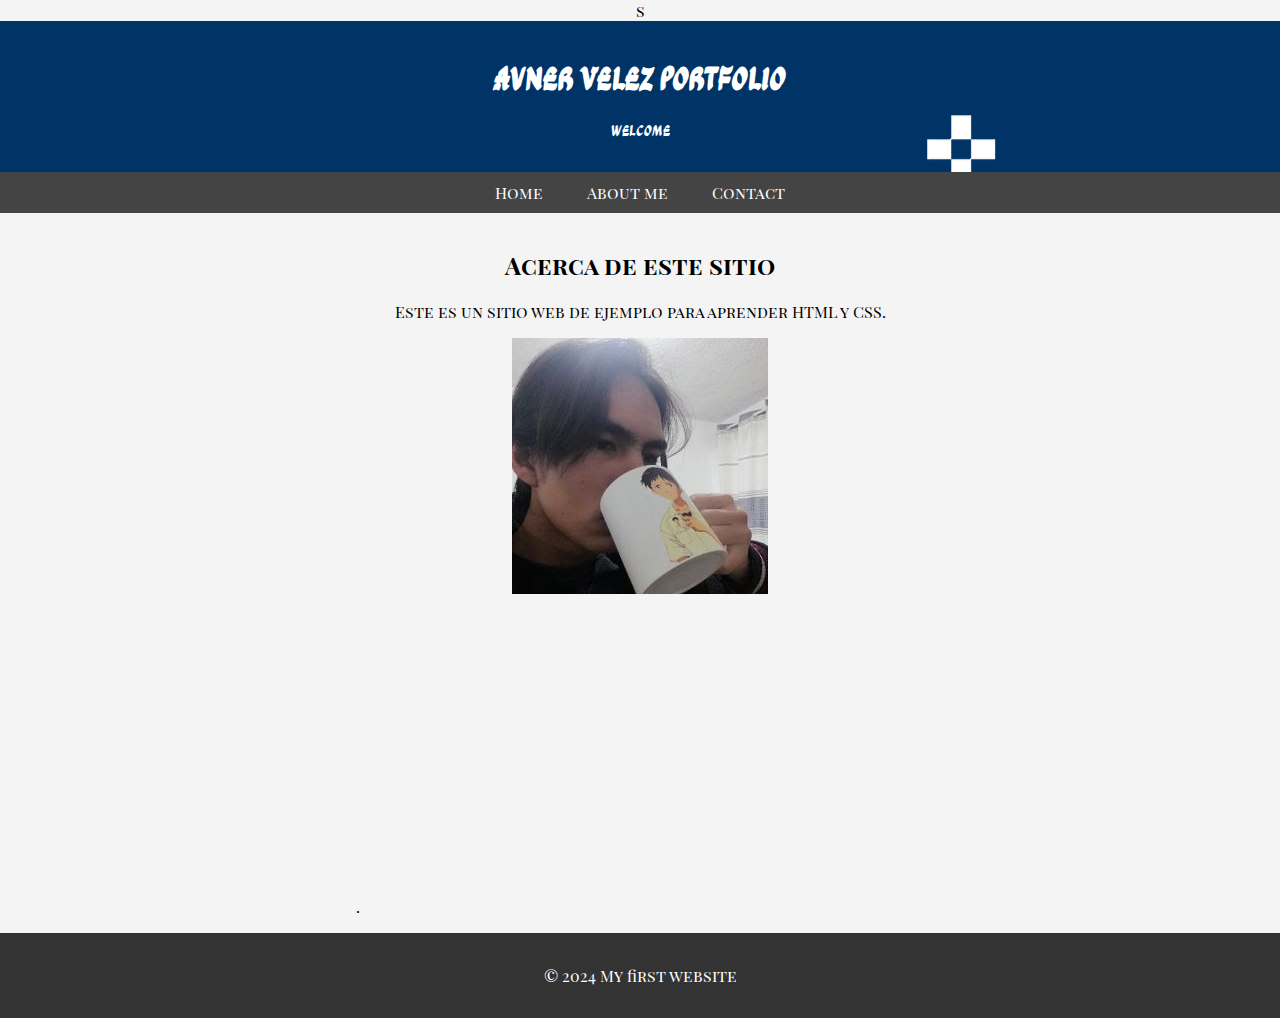
<file: index.html>
<!DOCTYPE html>
<html lang="es">
<head>
    <link rel="preconnect" href="https://fonts.googleapis.com">
<link rel="preconnect" href="https://fonts.gstatic.com" crossorigin>
<link href="https://fonts.googleapis.com/css2?family=Ga+Maamli&family=Playfair+Display+SC:ital,wght@0,400;0,700;0,900;1,400;1,700;1,900&family=Roboto:ital,wght@0,100;0,300;0,400;0,500;0,700;0,900;1,100;1,300;1,400;1,500;1,700;1,900&display=swap" rel="stylesheet">s
    <!-- Especifica el tipo de documento y la versión de HTML -->
    <meta charset="UTF-8">
    <!-- Configura el viewport para que el sitio sea responsive -->
    <meta name="viewport" content="width=device-width, initial-scale=1.0">
    <!-- Título de la página que aparece en la pestaña del navegador -->
    <title>Practica 1</title>

    <!-- STYLESHEET -->
    <link rel="stylesheet" href="styles.css">
  <link
    rel="stylesheet"
    href="https://cdnjs.cloudflare.com/ajax/libs/animate.css/4.1.1/animate.min.css"
  />
</head>
<body>
    <!-- Sección de encabezado del sitio -->
    <header>
        <h1 class="animate__animated animate__fadeInUp">Avner Velez portfolio</h1>
        <p>welcome<p>
    </header>
    <!-- Barra de navegación con enlaces -->
    <nav>
        <ul>
            <li><a href="index.html">Home</a></li>
            <li><a href="AboutMe.html">About me</a></li>
            <li>
                <a href="#">Contact</a>
                <ul>
                    <li><a href="https://www.instagram.com/">Instagram</a></li>
                    <li><a href="https://es-la.facebook.com/">Facebook</a></li>
                </ul>
            </li>
        </ul>
    </nav>  
    <!-- Contenido principal de la página -->
    <main>
        <section>
            <h2>Acerca de este sitio</h2>
            <p>Este es un sitio web de ejemplo para aprender HTML y CSS.</p>
        </section>
        <img src="yo.png">
        <br>. <!-- SALTO DE LINEA (HTML) -->
       <iframe width="560" height="315" src="https://www.youtube.com/embed/K0Fdt5JLsS0?si=TM9s9BF7OKpDMA4b" title="YouTube video player" frameborder="0" allow="accelerometer; autoplay; clipboard-write; encrypted-media; gyroscope; picture-in-picture; web-share" referrerpolicy="strict-origin-when-cross-origin" allowfullscreen></iframe>
    </main>
    <!-- Pie de página del sitio -->
    <footer>
        <p>&copy; 2024 My first website</p>
    </footer>
</body>
</html>
</file>
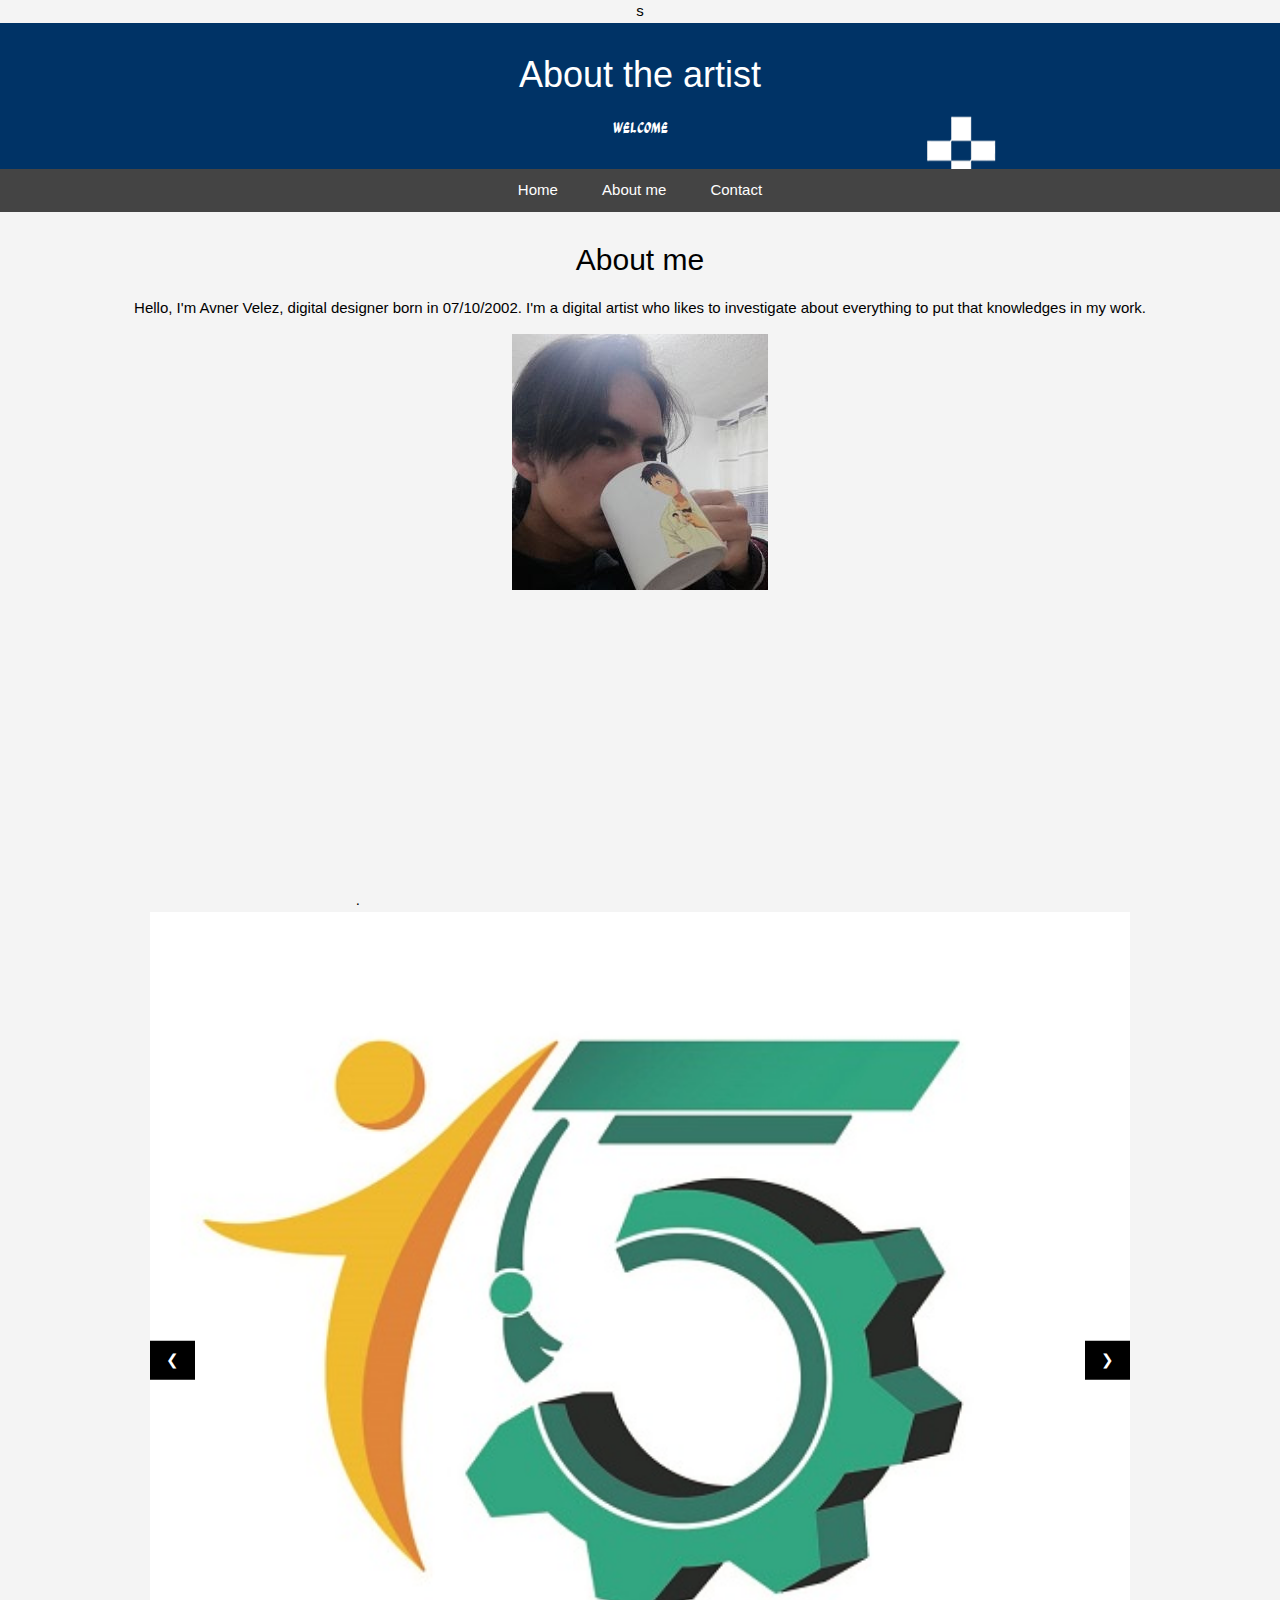
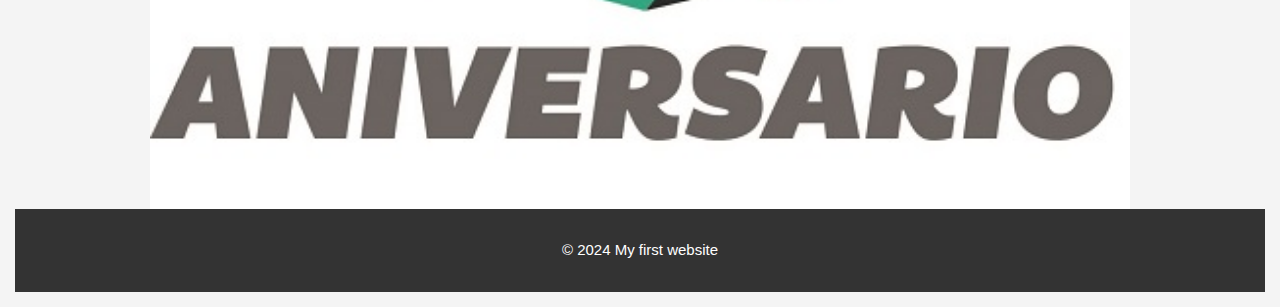
<file: AboutMe.html>
<!DOCTYPE html>
<html lang="es">
<head>
    <link rel="preconnect" href="https://fonts.googleapis.com">
<link rel="preconnect" href="https://fonts.gstatic.com" crossorigin>
<link href="https://fonts.googleapis.com/css2?family=Ga+Maamli&family=Playfair+Display+SC:ital,wght@0,400;0,700;0,900;1,400;1,700;1,900&family=Roboto:ital,wght@0,100;0,300;0,400;0,500;0,700;0,900;1,100;1,300;1,400;1,500;1,700;1,900&display=swap" rel="stylesheet">s
    <!-- Especifica el tipo de documento y la versión de HTML -->
    <meta charset="UTF-8">
    <!-- Configura el viewport para que el sitio sea responsive -->
    <meta name="viewport" content="width=device-width, initial-scale=1.0">
    <!-- Título de la página que aparece en la pestaña del navegador -->
    <title>ABOUT ME</title>

    <!-- STYLESHEET -->
    <link rel="stylesheet" href="styles.css">
     <!-- STYLESHEET PARA SLIDER-->
    <link rel="stylesheet" href="https://www.w3schools.com/w3css/4/w3.css">
        <style>
        .mySlides {display:none;}
        </style>
</head>
<body>
    <!-- Sección de encabezado del sitio -->
    <header>
        <h1>About the artist</h1>
        <p>welcome<p>
    </header>
    <!-- Barra de navegación con enlaces -->
    <nav>
        <ul>
            <li><a href="index.html">Home</a></li>
            <li><a href="AboutMe.html">About me</a></li>
            <li>
                <a href="Contact.html">Contact</a>
                <ul>
                    <li><a href="https://www.instagram.com/">Instagram</a></li>
                    <li><a href="https://es-la.facebook.com/">Facebook</a></li>
                </ul>
            </li>
        </ul>
    </nav>  
    <!-- Contenido principal de la página -->
    <main>
        <section>
            <h2>About me</h2>
            <p>Hello, I'm Avner Velez, digital designer born in 07/10/2002.
                I'm a digital artist who likes to investigate about everything to put that knowledges in my work.</p>
        </section>
        <img src="yo.png">
        <br>. <!-- SALTO DE LINEA (HTML) -->
        <iframe width="560" height="315" src="https://www.youtube.com/embed/L_jWHffIx5E?si=gBGBooPRoTDn8Mn8" title="YouTube video player" frameborder="0" allow="accelerometer; autoplay; clipboard-write; encrypted-media; gyroscope; picture-in-picture; web-share" referrerpolicy="strict-origin-when-cross-origin" allowfullscreen></iframe>   
        <!-- Contenedor principal del slider -->

     <div class="w3-content w3-display-container">
              <img class="mySlides" src="img1.jpg" style="width:100%">
              <img class="mySlides" src="img2.png" style="width:100%">
              <img class="mySlides" src="img3.jpg" style="width:100%">

              <button class="w3-button w3-black w3-display-left" onclick="plusDivs(-1)">&#10094;</button>
              <button class="w3-button w3-black w3-display-right" onclick="plusDivs(1)">&#10095;</button>
            </div>

            <script>
            var slideIndex = 1;
            showDivs(slideIndex);

            function plusDivs(n) {
              showDivs(slideIndex += n);
            }

            function showDivs(n) {
              var i;
              var x = document.getElementsByClassName("mySlides");
              if (n > x.length) {slideIndex = 1}
              if (n < 1) {slideIndex = x.length}
              for (i = 0; i < x.length; i++) {
                x[i].style.display = "none";  
              }
              x[slideIndex-1].style.display = "block";  
            }
            </script>
   
    <!-- Pie de página del sitio -->
    <footer>
        <p>&copy; 2024 My first website</p>
    </footer>
</body>
</html>
</file>
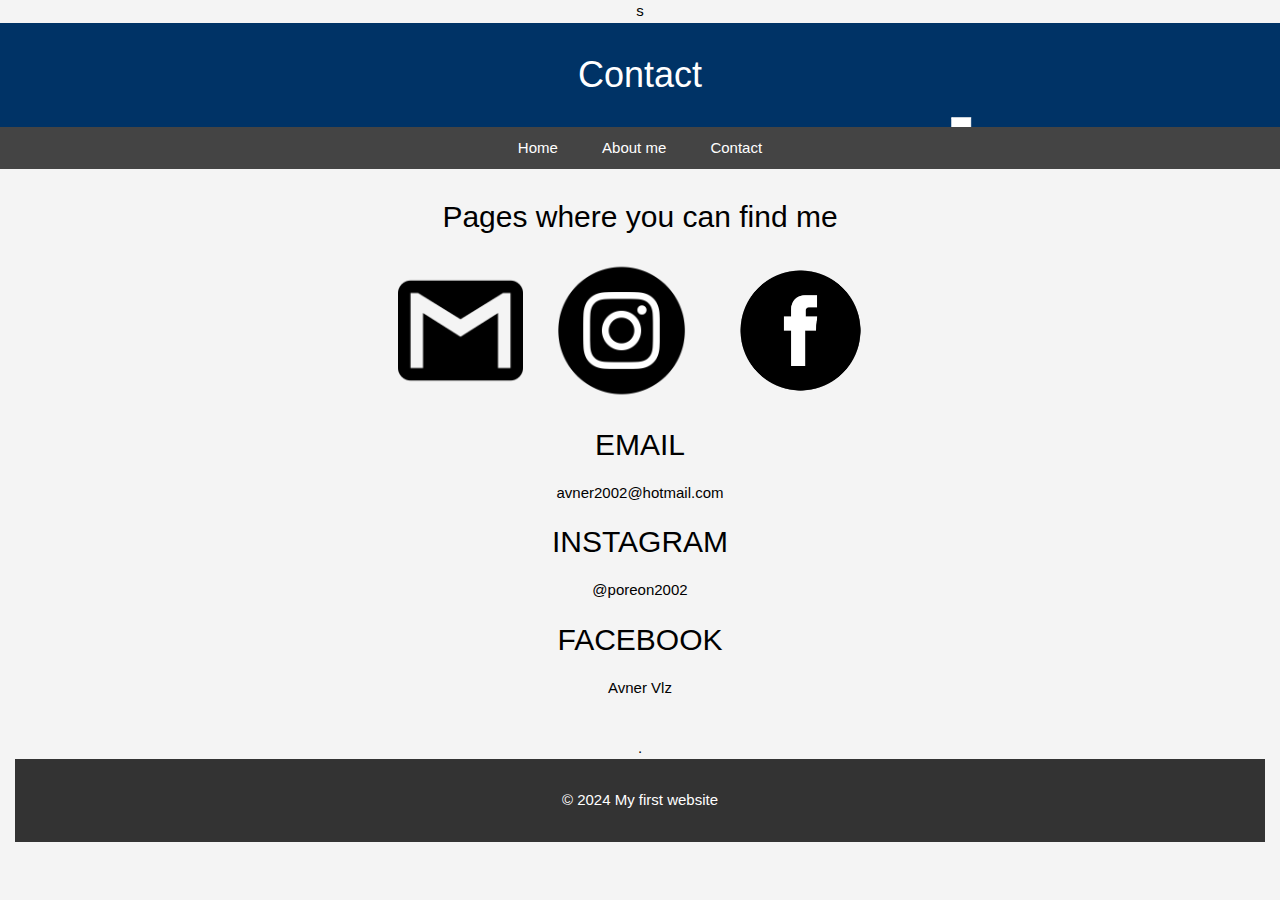
<file: Contact.html>
<!DOCTYPE html>
<html lang="es">
<head>
    <link rel="preconnect" href="https://fonts.googleapis.com">
<link rel="preconnect" href="https://fonts.gstatic.com" crossorigin>
<link href="https://fonts.googleapis.com/css2?family=Ga+Maamli&family=Playfair+Display+SC:ital,wght@0,400;0,700;0,900;1,400;1,700;1,900&family=Roboto:ital,wght@0,100;0,300;0,400;0,500;0,700;0,900;1,100;1,300;1,400;1,500;1,700;1,900&display=swap" rel="stylesheet">s
    <!-- Especifica el tipo de documento y la versión de HTML -->
    <meta charset="UTF-8">
    <!-- Configura el viewport para que el sitio sea responsive -->
    <meta name="viewport" content="width=device-width, initial-scale=1.0">
    <!-- Título de la página que aparece en la pestaña del navegador -->
    <title>CONTACT</title>

    <!-- STYLESHEET -->
    <link rel="stylesheet" href="styles.css">
     <!-- STYLESHEET PARA SLIDER-->
    <link rel="stylesheet" href="https://www.w3schools.com/w3css/4/w3.css">
        <style>
        .mySlides {display:none;}
        </style>
</head>
<body>
    <!-- Sección de encabezado del sitio -->
    <header>
        <h1>Contact</h1>
    </header>
    <!-- Barra de navegación con enlaces -->
    <nav>
        <ul>
            <li><a href="index.html">Home</a></li>
            <li><a href="AboutMe.html">About me</a></li>
            <li>
                <a href="Contact.html">Contact</a>
                <ul>
                    <li><a href="https://www.instagram.com/">Instagram</a></li>
                    <li><a href="https://es-la.facebook.com/">Facebook</a></li>
                </ul>
            </li>
        </ul>
    </nav>  
    <!-- Contenido principal de la página -->
    <main>
        <section>
            <h2>Pages where you can find me</h2>
        </section>
            <div class="cont">
        <img class="imag" src="correo.png" style="width:10%">
        <img class="imag" src="insta.png" style="width:15%">
        <img class="imag" src="face.png" style="width:13%">
            </div>

        <div class="cont2">

        <div class="colu">
            <h2>EMAIL</h2>
            <p>avner2002@hotmail.com</p>
        </div>

        <div class="colu">
            <h2>INSTAGRAM</h2>
            <p>@poreon2002</p>
        </div>

         <div class="colu">
            <h2>FACEBOOK</h2>
            <p>Avner Vlz</p>
        </div>

        </div>

        <br>. <!-- SALTO DE LINEA (HTML) -->
            <script>
            var slideIndex = 1;
            showDivs(slideIndex);

            function plusDivs(n) {
              showDivs(slideIndex += n);
            }

            function showDivs(n) {
              var i;
              var x = document.getElementsByClassName("mySlides");
              if (n > x.length) {slideIndex = 1}
              if (n < 1) {slideIndex = x.length}
              for (i = 0; i < x.length; i++) {
                x[i].style.display = "none";  
              }
              x[slideIndex-1].style.display = "block";  
            }
            </script>
   
    <!-- Pie de página del sitio -->
    <footer>
        <p>&copy; 2024 My first website</p>
    </footer>
</body>
</html>
</file>
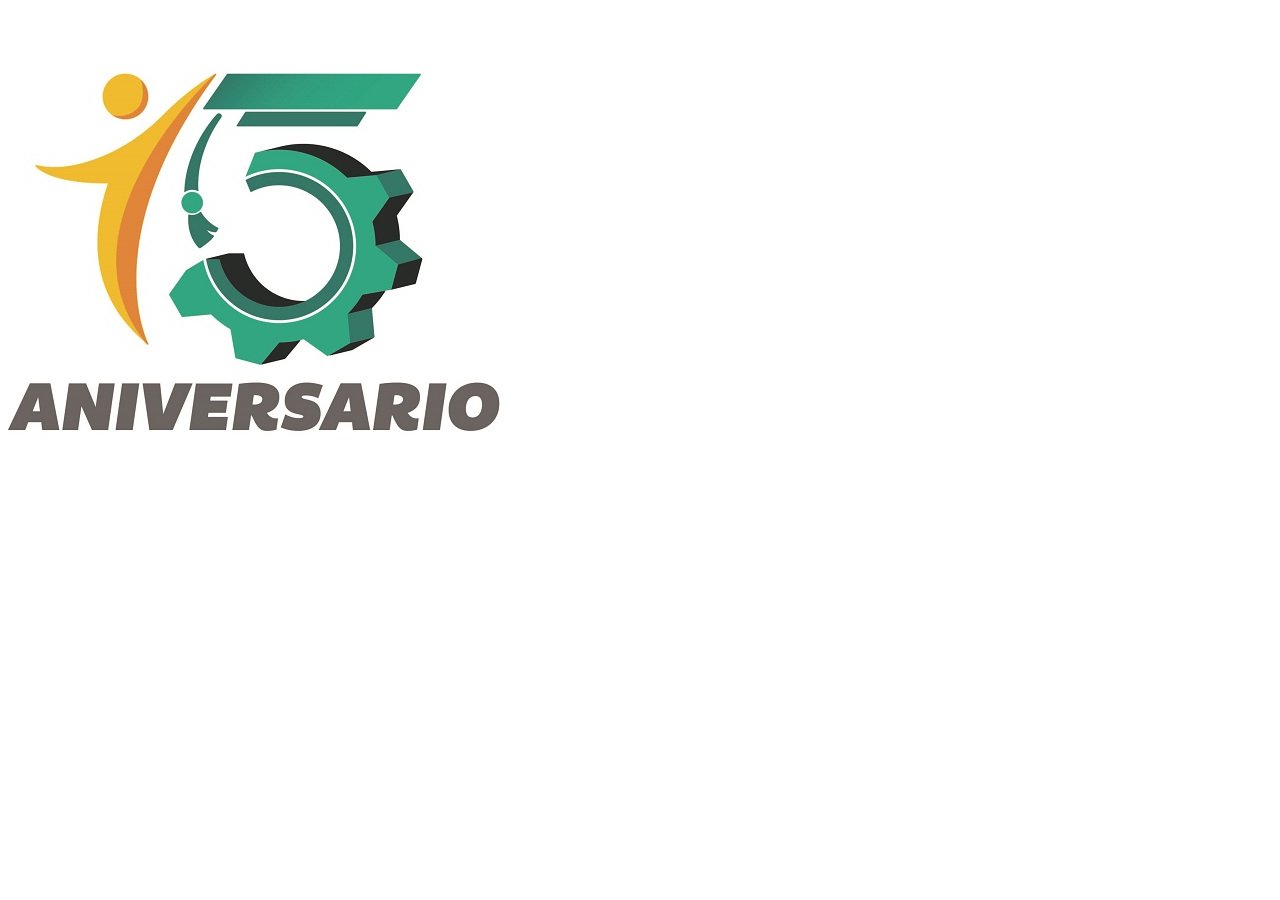
<file: slider_example.html>
<!DOCTYPE html>
<html lang="es">
<head>
    <meta charset="UTF-8">
    <meta name="viewport" content="width=device-width, initial-scale=1.0">
    <title>Slider de Fotos</title>
    <style>
        /* Estilos para el contenedor principal del slider */
        .slider-container {
            max-width: 100%; /* Ancho máximo del slider */
            margin: 0 auto; /* Centra el slider horizontalmente */
            position: relative; /* Posición relativa para los elementos internos */
            overflow: hidden; /* Oculta cualquier contenido que sobresalga del contenedor */
        }
        /* Estilos para el contenedor de las imágenes */
        .slider-content {
            display: flex; /* Utiliza flexbox para alinear las imágenes horizontalmente */
            transition: transform 0.5s ease; /* Transición suave al cambiar las imágenes */
        }
        /* Estilos para cada imagen del slider */
        .slider-item {
            max-width: 100%; /* Cada imagen ocupa al menos el ancho completo del contenedor */
            flex: 0 0 auto; /* Permite que las imágenes mantengan su tamaño original */
            height: auto;
            object-fit: cover;
        }
    </style>
</head>
<body>
    <!-- Contenedor principal del slider -->
    <div class="slider-container">
        <!-- Contenedor de las imágenes -->
        <div class="slider-content">
            <!-- Primera imagen del slider -->
            <div class="slider-item">
                <img src="img1.jpg" alt="Imagen 1">
            </div>
            <!-- Segunda imagen del slider -->
            <div class="slider-item">
                <img src="img2.png" alt="Imagen 2">
            </div>
            <!-- Tercera imagen del slider -->
            <div class="slider-item">
                <img src="img3.jpg" alt="Imagen 3">
            </div>
        </div>
    </div>

    <!-- JavaScript para controlar el slider -->
    <script>
        document.addEventListener("DOMContentLoaded", function() {
            let slideIndex = 0; // Inicializa el índice de las imágenes

            // Obtiene todas las imágenes del slider
            const slides = document.querySelectorAll(".slider-item");
            const totalSlides = slides.length; // Calcula el número total de imágenes

            // Función para mostrar las imágenes del slider
            function showSlides() {
                slides.forEach(slide => {
                    slide.style.display = "none"; // Oculta todas las imágenes
                });

                slideIndex++; // Aumenta el índice de la imagen actual
                if (slideIndex > totalSlides) { slideIndex = 1; } // Reinicia el índice si es mayor que el número total de imágenes

                slides[slideIndex - 1].style.display = "block"; // Muestra la imagen actual
                setTimeout(showSlides, 2000); // Cambia de imagen cada 2 segundos
            }

            showSlides(); // Inicia la función para mostrar las imágenes
        });
    </script>
</body>
</html>
</file>
<file: styles.css>
/* Estilos globales para el cuerpo del documento */
body {
    /* Tipo de letra utilizado */
    font-family: "Playfair Display SC", serif;
    /* Elimina los márgenes y el relleno por defecto */
    margin: 0;
    padding: 0;
    /* Color de fondo del sitio web */
    background-color: #f4f4f4;
    text-align: center;
}

 .container{justify-content: center;}

/* Estilos para el encabezado */
header {
    font-family: "Ga Maamli", sans-serif;
  font-weight: 400;
  font-style: normal;
    /* Color de fondo del encabezado */
    background-image: url("nyan.gif");
    /* Color del texto en el encabezado */
    color: #fff;
    /* Relleno interno del encabezado */
    padding: 1rem 0;
    /* Alineación del texto en el centro */
    text-align: center;
}

/* Estilos para la barra de navegación */
nav ul {
    /* Elimina el estilo de lista por defecto */
    list-style-type: none;
    /* Elimina el relleno interno */
    padding: 0;
    /* Alineación del texto en el centro */
    text-align: center;
    /* Color de fondo de la barra de navegación */
    background-color: #444;
    /* Elimina los márgenes */
    margin: 0;
}

/* Estilos para los elementos de la lista en la barra de navegación */
nav ul li {
    /* Muestra los elementos en línea */
    display: inline-block;
    /* Elimina los márgenes */
    margin: 0;
    position: relative;
}

/* Estilos para los enlaces en la barra de navegación */
nav ul li a {
    display: block;
            padding: 10px 20px;
            text-decoration: none;
            color: white;
        }

        nav ul li ul {
            display: none;
            position: absolute;
            top: 100%;
            left: 0;
            list-style-type: none;
            padding: 0;
            margin: 0;
        }

        nav ul li ul li {
            display: block;
        }
        nav ul li:hover ul {
            display: block;
        }

/* Estilos para el contenido principal */
main {
    /* Relleno interno del contenido principal */
    padding: 1rem;
}

/* Estilos para el pie de página */
footer {
    /* Color de fondo del pie de página */
    background-color: #333;
    /* Color del texto en el pie de página */
    color: #fff;
    /* Alineación del texto en el centro */
    text-align: center;
    /* Relleno interno del pie de página */
    padding: 1rem 0;
    /* Fija el pie de página en la parte inferior de la página */
    position:  ;
    bottom: 0;
    width: 100%;
}
/
</file>
